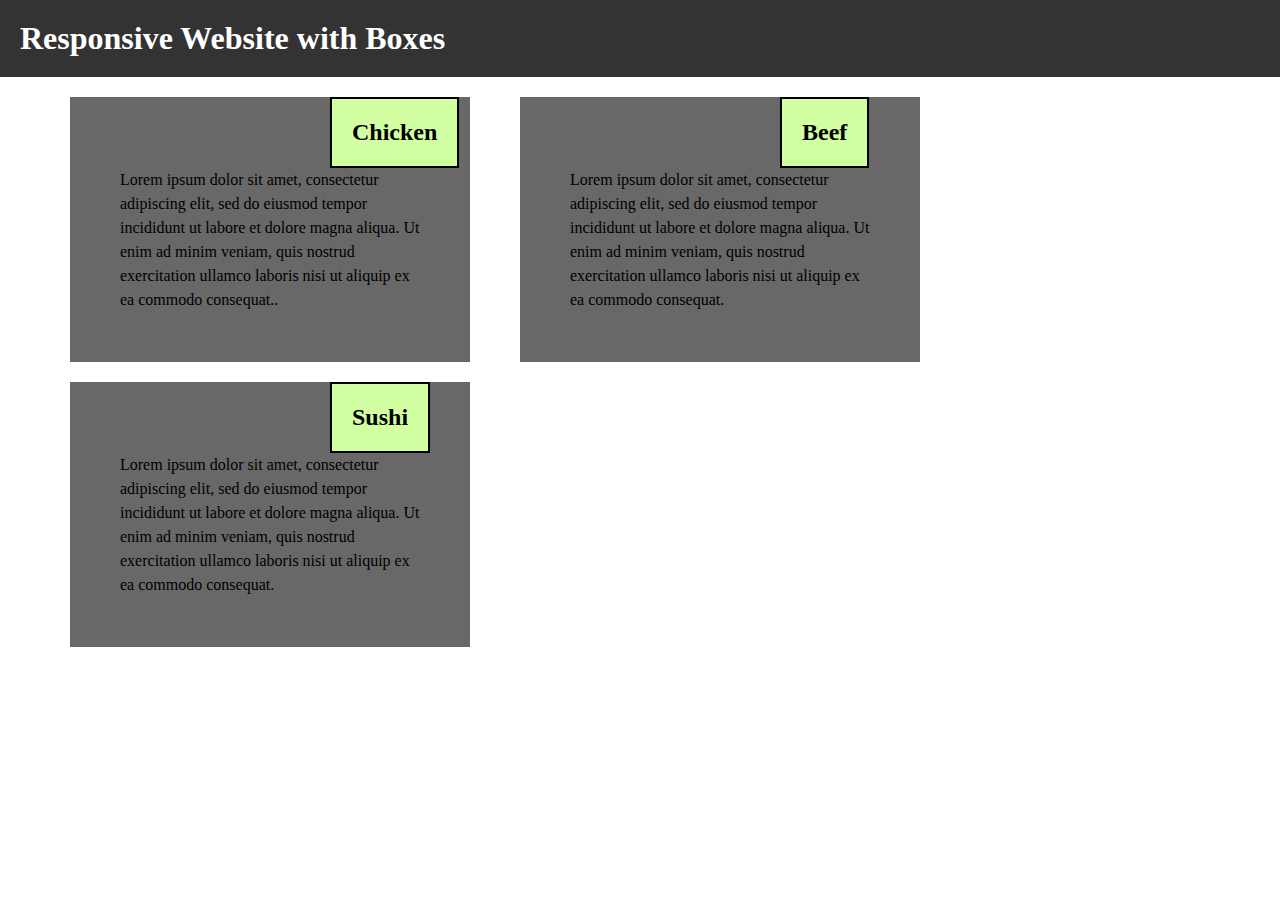
<file: Html assignments/index.html>
<!DOCTYPE html>
<html>
<head>
	<title>Responsive Website with Boxes</title>
	<meta name="viewport" content="width=device-width, initial-scale=1.0">
	<link rel="stylesheet" href="style.css">
</head>
<body>
	<header>
		<h1>Responsive Website with Boxes</h1>
	</header>

	<main>
		<section class="box">
			<h2 class ="cbox">Chicken</h2>
			<p>Lorem ipsum dolor sit amet, consectetur adipiscing elit, sed do eiusmod tempor incididunt ut labore et dolore magna aliqua. Ut enim ad minim veniam, quis nostrud exercitation ullamco laboris nisi ut aliquip ex ea commodo consequat..</p>
		</section>

		<section class="box">
			<h2 class="cbox">Beef</h2>
			<p>Lorem ipsum dolor sit amet, consectetur adipiscing elit, sed do eiusmod tempor incididunt ut labore et dolore magna aliqua. Ut enim ad minim veniam, quis nostrud exercitation ullamco laboris nisi ut aliquip ex ea commodo consequat.</p>
		</section>

		<section class="box">
			<h2 class="cbox">Sushi</h2>
			<p>Lorem ipsum dolor sit amet, consectetur adipiscing elit, sed do eiusmod tempor incididunt ut labore et dolore magna aliqua. Ut enim ad minim veniam, quis nostrud exercitation ullamco laboris nisi ut aliquip ex ea commodo consequat.</p>
		</section>

		
	</main>

</body>
</html>
</file>
<file: Html assignments/style.css>
* {
	margin: 0;
	padding: 0;
	box-sizing: border-box;
}

/* Header styles */
header {
	background-color: #333;
	color: #fff;
	padding: 20px;
}

/* Main content styles */
main {
	padding: 20px;
	display: flex;
	flex-wrap: wrap;

}

.box {
	background-color: #686868;
	width: 100%;
	max-width: 400px;
	margin-bottom: 20px;
	padding: 50px;
    margin-left: 50px;
	
}
.box h2{
  margin-left: 210px;
  margin-top: -50px;
  height: max-content;
  width: fit-content;
  border: 2px solid;
  padding: 20px;
  background-color: rgb(209, 255, 162);

}


.box p {
	line-height: 1.5;
}

/* Footer styles */
footer {
	background-color: #333;
	color: #fff;
	padding: 10px;
	text-align: center;
}
</file>
